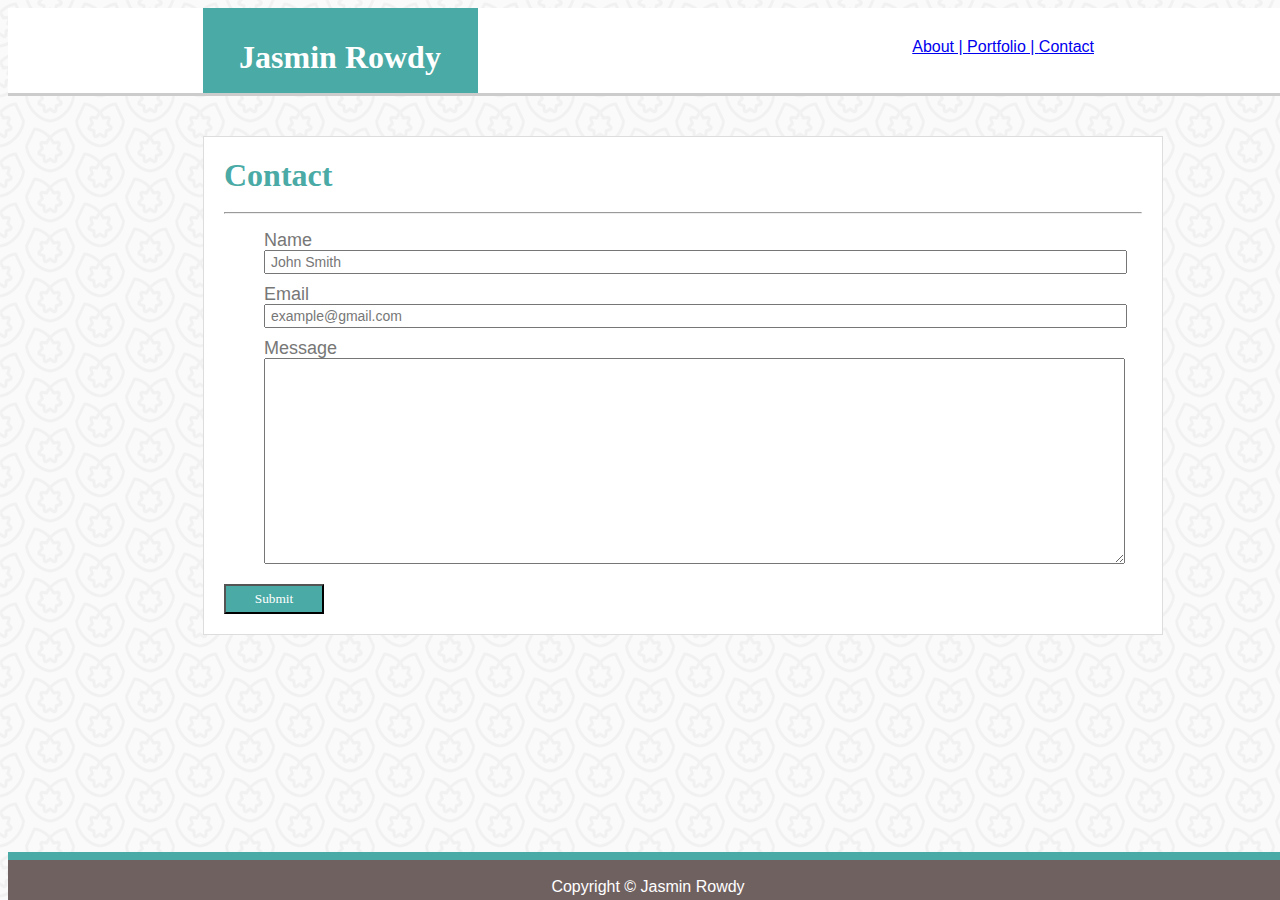
<file: portfolio/contact.html>
<!DOCTYPE html>
<html>
    <link href="style1.css" rel="stylesheet">
    <link href="style2.css" rel="stylesheet">

    <head>
        <title>My Portfolio</title>
    </head>
  
    <body>
        <header>
            <div class="box1">
                    <h1>Jasmin Rowdy</h1>
            </div>
                        <nav>
                        <a href="index.html">About  |  </a>
                        <a href="portfolio.html">Portfolio |  </a>
                        <a href="contact.html">Contact</a>
                        </nav> 
                 
        </header>
        
        <main>
            <section class="container4">
                        <h1 class="about-me">Contact</h1>
                        <hr>
                        <form action="/my-handling-form-page" method="post">
                            <ul style="list-style-type:none;">
                                <li>
                                     <label for="name">Name</label>
                                     <br>
                                     <input type="text" id="name" name="user_name" value="John Smith">
                                </li>
                                <li>
                                    <label for="mail">Email</label>
                                    <br>
                                    <input type="email" id="mail" name="user_mail" value="example@gmail.com">
                                </li>
                                <li>
                                     <label for="msg">Message</label>
                                     <br>
                                     <textarea id="msg" name="user_message"></textarea>
                                </li>
                            </ul>
                        </form>
           <button>Submit</button>
            </section>
        </main>
        
<footer>
        <section class="container"> <br>
           Copyright &copy; Jasmin Rowdy
        </section>
</footer>
    </body>
</html>
</file>
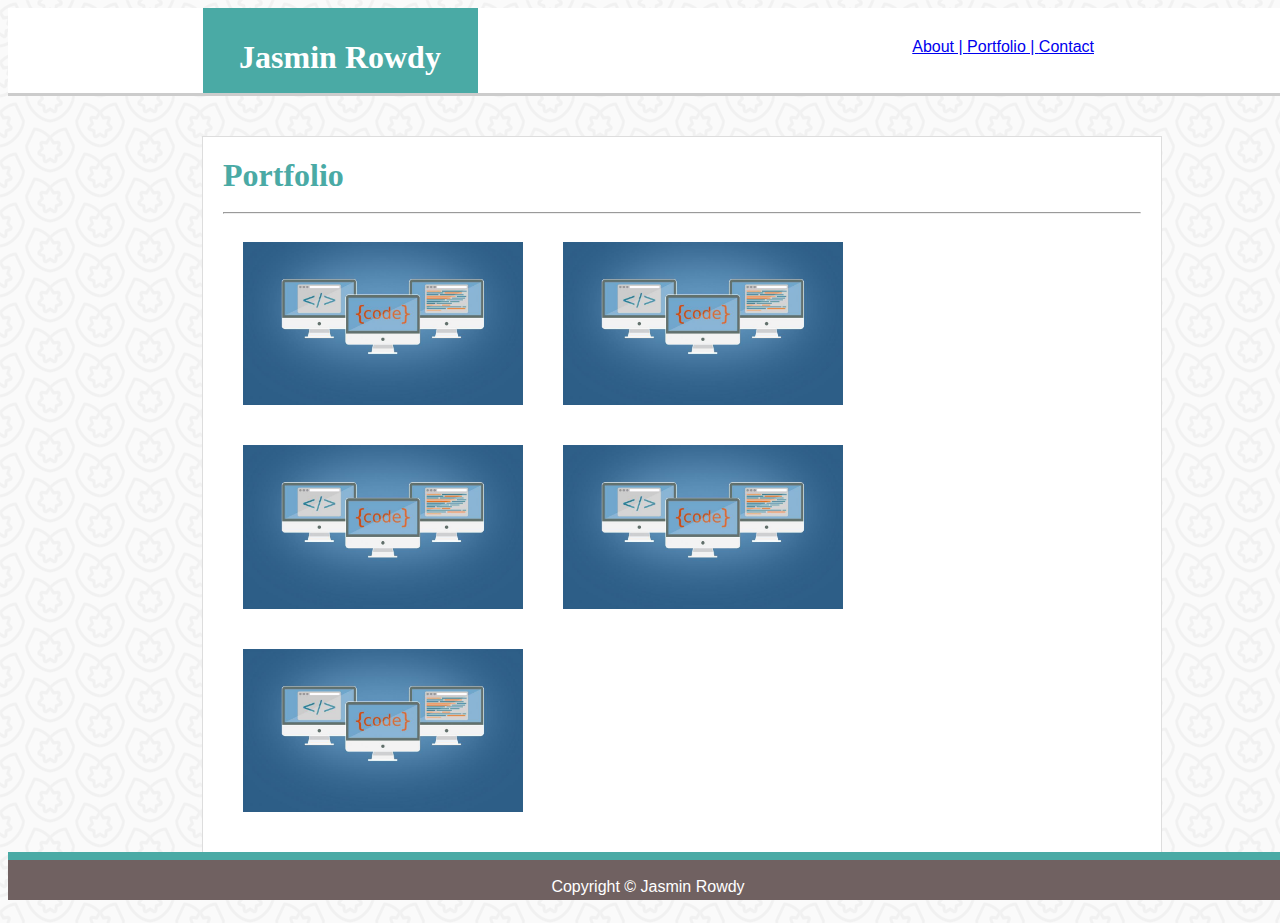
<file: portfolio/portfolio.html>
<!DOCTYPE html>
<html>
    <link href="style1.css" rel="stylesheet">
    <link href="style2.css" rel="stylesheet">
    <link href="style3.css" rel="stylesheet">

    <head>
        <title>My Portfolio</title>
    </head>
  
    <body>
        <header>
            <div class="box1">
                    <h1>Jasmin Rowdy</h1>
            </div>
                        <nav>
                        <a href="index.html">About  |  </a>
                        <a href="portfolio.html">Portfolio  |  </a>
                        <a href="contact.html">Contact</a>
                        </nav> 
                 
        </header>
        
        <main>
            <section class="container5">
                        <h1 class="about-me">Portfolio</h1>
                        <hr>
                            <img class="boxy" src="coding.jpg" width=280X260 >
                            <img class="boxy" src="coding.jpg"  width=280X260>
                            <img class="boxy" src="coding.jpg"  width=280X260>
                            <img class="boxy" src="coding.jpg"  width=280X260>
                            <img class="boxy" src="coding.jpg"  width=280X260>
            </section>
        </main>
        
<footer>
        <section class="container"> <br>
           Copyright &copy; Jasmin Rowdy
        </section>
</footer>
    </body>
</html>
</file>
<file: portfolio/style1.css>
header {
    width:100%;
    height: 85px;
    margin: 0 auto;
    padding: 0;
    background-color: #ffffff;
    border-bottom: 3px solid #cccccc;
}
  
.box1 {
        float: left;
        width: 275px;
        height: 55px;
        margin-left: 194.5px;
        margin-bottom: 10px;
        margin-top: 0 auto;
        padding-top: 10px;
        padding-bottom: 20px;
        background-color: #4aaaa5;
        font-family: 'Georgia', Times, 'Times New Roman', serif;
        color: white;
        text-align: center;
}

nav {
    margin-right: 194px;
    padding-top: 30px;
    height: 25px;
    background-color: #ffffff;
    font-family: Arial, Helvetica, sans-serif;
    color: #777777;
    float:right;

}

.about-me {
    padding-bottom: 10px;
    margin: 0 auto;
    font-family: 'Georgia', Times, 'Times New Roman', serif;
    color:  #4aaaa5;
}

hr {
    color: gray
}

img {
    float: left;
    padding-top: 20px;
    padding-right: 20px;
    padding-bottom: 5px;
}

body {
    width: 100%;
    height: 100%;
    background-image: url("lilypads.png");
    background-image:contain;
}

.container3 {
    padding: 20px;
    margin: 0 auto;
    margin-top: 30px;
    width: 918px;
    background-color: white;
    color: #777777;
    border: solid;
    border-color: #dddddd;
    border-width: 1px;

}
p {
    font-family: Arial;
    font-size: 16px;
    background-color: white;
    padding: 10px;
    line-height: 30px;
}

footer {
    font-family: 'Arial', 'Helvetica Neue', Helvetica, sans-serif;
    margin-top: 40px;
    margin-bottom: 0 auto;
    border-top: 8px solid #4aaaa5;
    width:100%;
    text-align: center;
    height: 40px;
    background-color: rgb(112, 97, 97);
    color: white;
    position:fixed;
    bottom: 0px;
}
</file>
<file: portfolio/style2.css>
.container4 {
    padding: 20px;
    margin-top: 40px;
    margin-bottom: 70px;
    width: 918px;
    background-color: white;
    margin-left: 195px;
    margin-right: 195px;
    color: #777777;
    border: solid;
    border-color: #dddddd;
    border-width: 1px;
}

button {
    width:100px;
    height:30px;
    background-color: #4aaaa5;
        font-family: 'Georgia', Times, 'Times New Roman', serif;
        color: white;
        text-align: center;
}

button:hover {
    background-color: turquoise;
}

button:focus {
    background-color: gray;
}
button:active{
    background-color: seagreen;}

input {
        width: 97%;
        line-height: 18px;
        font-size: 14px;
        font: Arial;
        padding-left: 5px;
        color: #777777;
        margin-bottom: 10px;
}

textarea {
    width: 97%;
    height: 200px;
    line-height: 18px;
    font-size: 14px;
    font: Arial;
    color: #777777;
    padding-left: 5px;
}

label {
    line-height: 20px;
        font-size: 18px;
        font-family: 'Arial', 'Helvetica Neue', Helvetica, sans-serif;
        color: #777777;
}
</file>
<file: portfolio/style3.css>
.container5 {
    padding: 20px;
    margin-top: 40px;
    margin-bottom: 70px;
    width: 918px;
    background-color: white;
    margin-left: 194px;
    margin-right: 195px;
    height: 675px;
    color: #777777;
    border: solid;
    border-color: #dddddd;
    border-width: 1px;
}

.boxy {
    position: relative;
    padding: 20px;
}


.clearfix {
    overflow: auto;
  }
</file>
